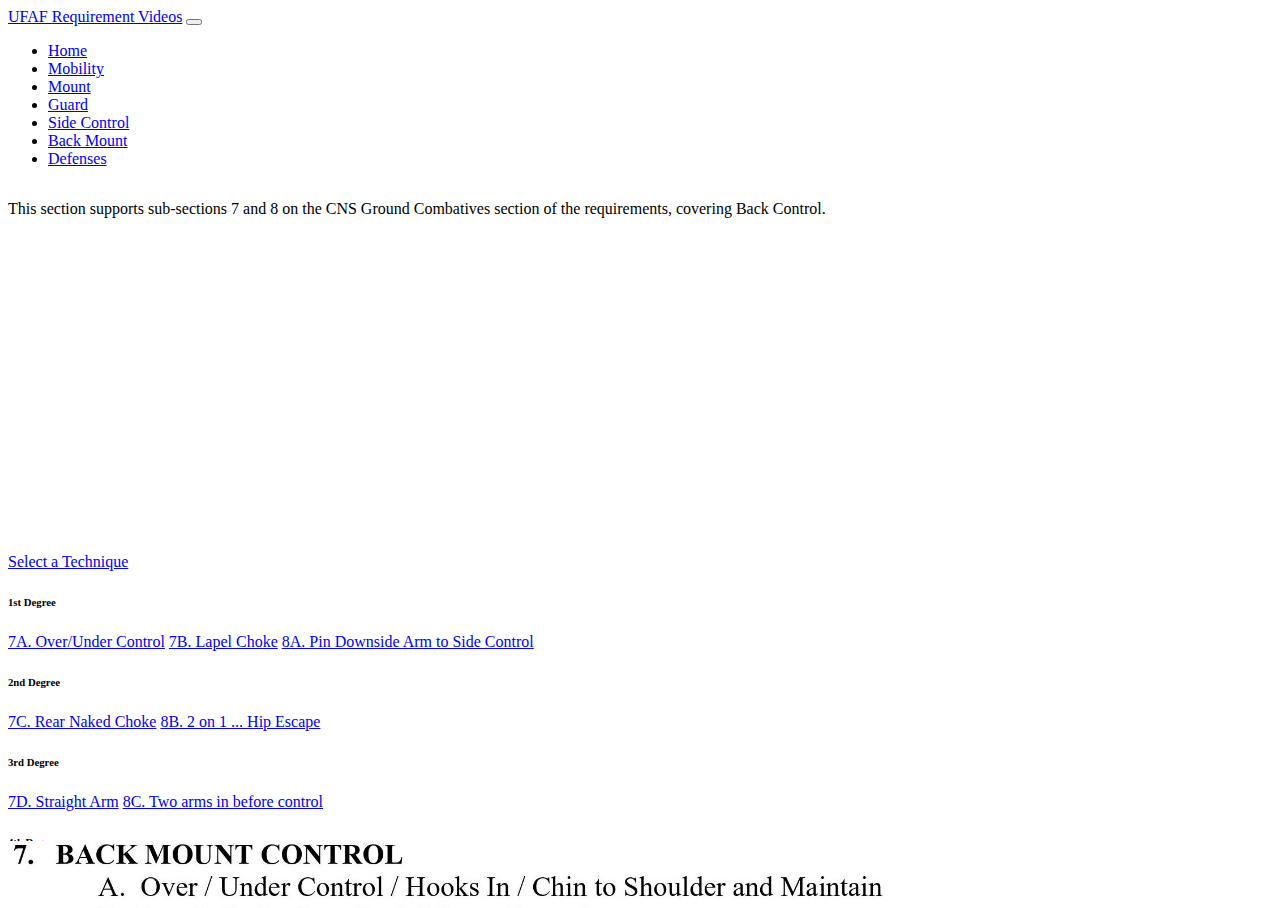
<file: back_mount.html>
<!DOCTYPE html>
<html lang="en">

<head>
  <meta charset="utf-8">
  <meta name="viewport" content="width=device-width, initial-scale=1">
  <link href="https://cdn.jsdelivr.net/npm/bootstrap@5.1.3/dist/css/bootstrap.min.css" rel="stylesheet" integrity="sha384-1BmE4kWBq78iYhFldvKuhfTAU6auU8tT94WrHftjDbrCEXSU1oBoqyl2QvZ6jIW3" crossorigin="anonymous">
  <script src="https://cdn.jsdelivr.net/npm/bootstrap@5.1.3/dist/js/bootstrap.bundle.min.js" integrity="sha384-ka7Sk0Gln4gmtz2MlQnikT1wXgYsOg+OMhuP+IlRH9sENBO0LRn5q+8nbTov4+1p" crossorigin="anonymous"></script>
  <script src="src_code.js"></script>
  <link rel="stylesheet" href="styles.css">
  <title>Unofficial UFAF Learning Portal</title>
</head>

<body>
  <div class="container-fluid bg-dark justify-content-center">
    <nav class="navbar navbar-expand-xl navbar-light bg-secondary">
      <div class="container-fluid">
        <a class="navbar-brand text-warning fs-3" href="#">UFAF Requirement Videos</a>
        <button class="navbar-toggler" type="button" data-bs-toggle="collapse" data-bs-target="#navbarSupportedContent" aria-controls="navbarSupportedContent" aria-expanded="false" aria-label="Toggle navigation">
          <span class="navbar-toggler-icon"></span>
        </button>
        <div class="collapse navbar-collapse" id="navbarSupportedContent">
          <ul class="navbar-nav me-auto mb-2 mb-lg-0">
            <li class="nav-item">
              <a class="nav-link active text-warning fs-5" aria-current="page" href="index.html">Home</a>
            </li>
            <li class="nav-item">
              <a class="nav-link active text-warning fs-5" aria-current="page" href="mobility.html">Mobility</a>
            </li>
            <li class="nav-item">
              <a class="nav-link active text-warning fs-5" aria-current="page" href="mount.html">Mount</a>
            </li>
            <li class="nav-item">
              <a class="nav-link active text-warning fs-5" aria-current="page" href="guard.html">Guard</a>
            </li>
            <li class="nav-item">
              <a class="nav-link active text-warning fs-5" aria-current="page" href="side_control.html">Side Control</a>
            </li>
            <li class="nav-item">
              <a class="nav-link active text-warning fs-5" aria-current="page" href="back_mount.html">Back Mount</a>
            </li>
            <li class="nav-item">
              <a class="nav-link active text-warning fs-5" aria-current="page" href="defenses.html">Defenses</a>
            </li>
          </ul>
        </div>
      </div>
    </nav>

    <div class="row p-3">
      <p class="text-light fs-4">This section supports sub-sections 7 and 8 on the CNS Ground
        Combatives section of the requirements, covering Back Control.</p>
    </div>

    <div class="row justify-content-md-center">
      <div class="col-lg-4 col-12">
        <div class="player">
          <iframe width="100%" height="315" id="BackVid" src="https://www.youtube.com/embed/vKhgc2JZ2bI" title="YouTube video player" frameborder="0" allow="accelerometer; autoplay; clipboard-write; encrypted-media; gyroscope; picture-in-picture"
            allowfullscreen></iframe>
        </div>
        <div class="dropdown show mb-2">
          <a class="btn btn-secondary btn-lg dropdown-toggle" href="#" role="button" id="dropdownMenuLink" data-bs-toggle="dropdown" aria-haspopup="true" aria-expanded="false">
            Select a Technique
          </a>
          <div class="dropdown-menu" aria-labelledby="dropdownMenuLink" style="max-height: 30vh; overflow-y: auto;">
            <h6 class="dropdown-header">1st Degree</h6>
            <a class="dropdown-item" href="javascript:setVideo('BackVid','7A')">7A. Over/Under Control</a>
            <a class="dropdown-item" href="javascript:setVideo('BackVid','7B')">7B. Lapel Choke</a>
            <a class="dropdown-item" href="javascript:setVideo('BackVid','8A')">8A. Pin Downside Arm to Side Control</a>
            <div class="dropdown-divider"></div>
            <h6 class="dropdown-header">2nd Degree</h6>
            <a class="dropdown-item" href="javascript:setVideo('BackVid','7C')">7C. Rear Naked Choke</a>
            <a class="dropdown-item" href="javascript:setVideo('BackVid','8B')">8B. 2 on 1 ... Hip Escape</a>
            <div class="dropdown-divider"></div>
            <h6 class="dropdown-header">3rd Degree</h6>
            <a class="dropdown-item" href="javascript:setVideo('BackVid','7D')">7D. Straight Arm</a>
            <a class="dropdown-item" href="javascript:setVideo('BackVid','8C')">8C. Two arms in before control</a>
            <div class="dropdown-divider"></div>
            <h6 class="dropdown-header">4th Degree</h6>
            <a class="dropdown-item" href="javascript:setVideo('BackVid','7E')">7E. Norris Choke</a>
            <a class="dropdown-item" href="javascript:setVideo('BackVid','8D')">8D. Escape to Submission</a>
          </div>
        </div>
      </div>
      <div class="col-lg-6 col-12">
        <img src="images/back_mount.jpg" class="img-max mb-2">
      </div>
    </div>
  </div>
</body>

</html>
</file>
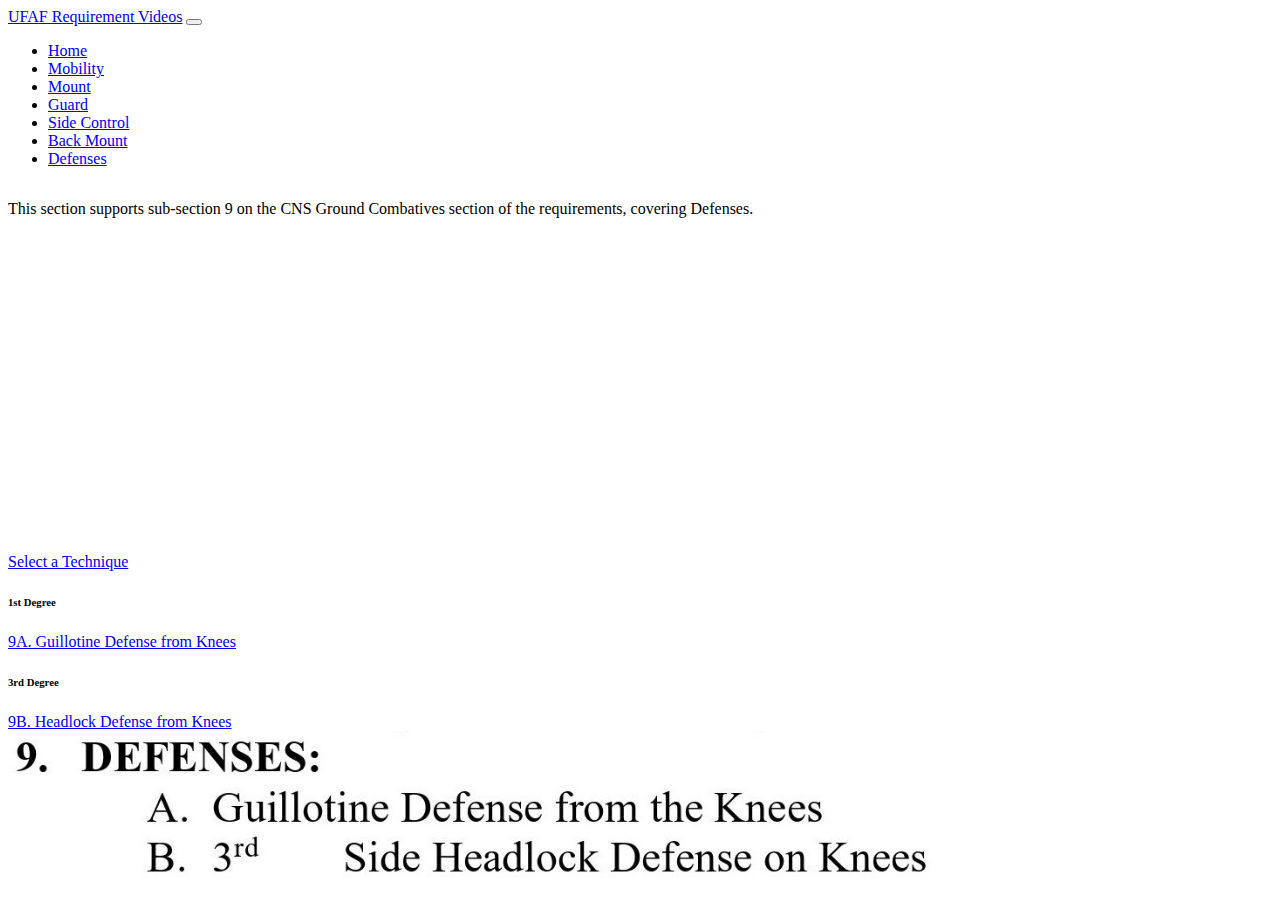
<file: defenses.html>
<!DOCTYPE html>
<html lang="en">

<head>
  <meta charset="utf-8">
  <meta name="viewport" content="width=device-width, initial-scale=1">
  <link href="https://cdn.jsdelivr.net/npm/bootstrap@5.1.3/dist/css/bootstrap.min.css" rel="stylesheet" integrity="sha384-1BmE4kWBq78iYhFldvKuhfTAU6auU8tT94WrHftjDbrCEXSU1oBoqyl2QvZ6jIW3" crossorigin="anonymous">
  <script src="https://cdn.jsdelivr.net/npm/bootstrap@5.1.3/dist/js/bootstrap.bundle.min.js" integrity="sha384-ka7Sk0Gln4gmtz2MlQnikT1wXgYsOg+OMhuP+IlRH9sENBO0LRn5q+8nbTov4+1p" crossorigin="anonymous"></script>
  <script src="src_code.js"></script>
  <link rel="stylesheet" href="styles.css">
  <title>Unofficial UFAF Learning Portal</title>
</head>

<body>
  <div class="container-fluid bg-dark justify-content-center">
    <nav class="navbar navbar-expand-xl navbar-light bg-secondary">
      <div class="container-fluid">
        <a class="navbar-brand text-warning fs-3" href="#">UFAF Requirement Videos</a>
        <button class="navbar-toggler" type="button" data-bs-toggle="collapse" data-bs-target="#navbarSupportedContent" aria-controls="navbarSupportedContent" aria-expanded="false" aria-label="Toggle navigation">
          <span class="navbar-toggler-icon"></span>
        </button>
        <div class="collapse navbar-collapse" id="navbarSupportedContent">
          <ul class="navbar-nav me-auto mb-2 mb-lg-0">
            <li class="nav-item">
              <a class="nav-link active text-warning fs-5" aria-current="page" href="index.html">Home</a>
            </li>
            <li class="nav-item">
              <a class="nav-link active text-warning fs-5" aria-current="page" href="mobility.html">Mobility</a>
            </li>
            <li class="nav-item">
              <a class="nav-link active text-warning fs-5" aria-current="page" href="mount.html">Mount</a>
            </li>
            <li class="nav-item">
              <a class="nav-link active text-warning fs-5" aria-current="page" href="guard.html">Guard</a>
            </li>
            <li class="nav-item">
              <a class="nav-link active text-warning fs-5" aria-current="page" href="side_control.html">Side Control</a>
            </li>
            <li class="nav-item">
              <a class="nav-link active text-warning fs-5" aria-current="page" href="back_mount.html">Back Mount</a>
            </li>
            <li class="nav-item">
              <a class="nav-link active text-warning fs-5" aria-current="page" href="defenses.html">Defenses</a>
            </li>
          </ul>
        </div>
      </div>
    </nav>

    <div class="row p-3">
      <p class="text-light fs-4">This section supports sub-section 9 on the CNS Ground
        Combatives section of the requirements, covering Defenses.</p>
    </div>

    <div class="row justify-content-md-center">
      <div class="col-lg-4 col-12">
        <div class="player">
          <iframe width="100%" height="315" id="DefVid" src="https://www.youtube.com/embed/ISmw-4SXaU0" title="YouTube video player" frameborder="0" allow="accelerometer; autoplay; clipboard-write; encrypted-media; gyroscope; picture-in-picture"
            allowfullscreen></iframe>
        </div>
        <div class="dropdown show mb-2">
          <a class="btn btn-secondary btn-lg dropdown-toggle" href="#" role="button" id="dropdownMenuLink" data-bs-toggle="dropdown" aria-haspopup="true" aria-expanded="false">
            Select a Technique
          </a>
          <div class="dropdown-menu" aria-labelledby="dropdownMenuLink" style="max-height: 30vh; overflow-y: auto;">
            <h6 class="dropdown-header">1st Degree</h6>
            <a class="dropdown-item" href="javascript:setVideo('DefVid','9A')">9A. Guillotine Defense from Knees</a>
            <div class="dropdown-divider"></div>
            <h6 class="dropdown-header">3rd Degree</h6>
            <a class="dropdown-item" href="javascript:setVideo('DefVid','9B')">9B. Headlock Defense from Knees</a>
          </div>
        </div>
      </div>
      <div class="col-lg-6 col-12">
        <img src="images/defenses.jpg" class="img-max mb-2">
      </div>
    </div>
  </div>
</body>

</html>
</file>
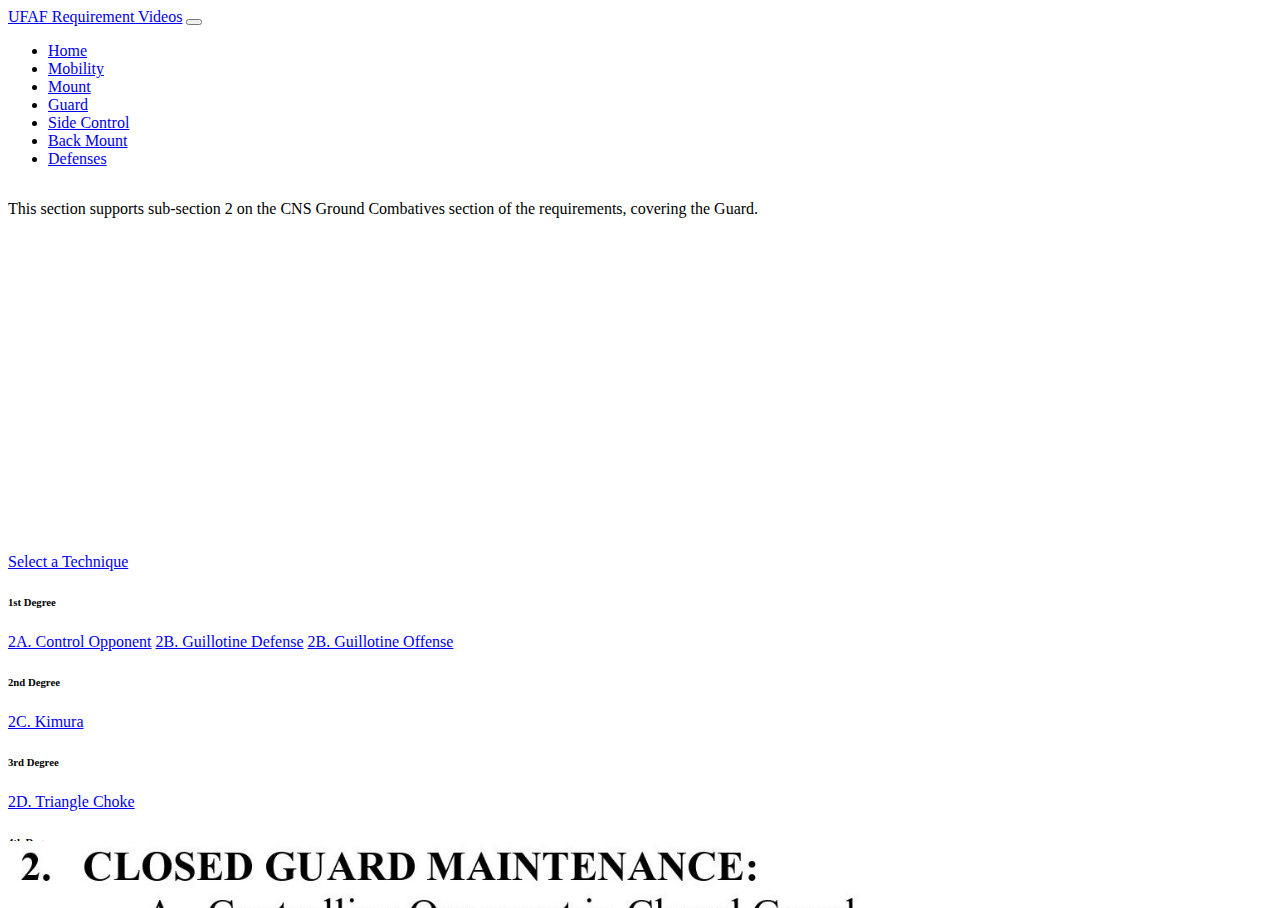
<file: guard.html>
<!DOCTYPE html>
<html lang="en">

<head>
  <meta charset="utf-8">
  <meta name="viewport" content="width=device-width, initial-scale=1">
  <link href="https://cdn.jsdelivr.net/npm/bootstrap@5.1.3/dist/css/bootstrap.min.css" rel="stylesheet" integrity="sha384-1BmE4kWBq78iYhFldvKuhfTAU6auU8tT94WrHftjDbrCEXSU1oBoqyl2QvZ6jIW3" crossorigin="anonymous">
  <script src="https://cdn.jsdelivr.net/npm/bootstrap@5.1.3/dist/js/bootstrap.bundle.min.js" integrity="sha384-ka7Sk0Gln4gmtz2MlQnikT1wXgYsOg+OMhuP+IlRH9sENBO0LRn5q+8nbTov4+1p" crossorigin="anonymous"></script>
  <script src="src_code.js"></script>
  <link rel="stylesheet" href="styles.css">
  <title>Unofficial UFAF Learning Portal</title>
</head>

<body>
  <div class="container-fluid bg-dark justify-content-center">
    <nav class="navbar navbar-expand-xl navbar-light bg-secondary">
      <div class="container-fluid">
        <a class="navbar-brand text-warning fs-3" href="#">UFAF Requirement Videos</a>
        <button class="navbar-toggler" type="button" data-bs-toggle="collapse" data-bs-target="#navbarSupportedContent" aria-controls="navbarSupportedContent" aria-expanded="false" aria-label="Toggle navigation">
          <span class="navbar-toggler-icon"></span>
        </button>
        <div class="collapse navbar-collapse" id="navbarSupportedContent">
          <ul class="navbar-nav me-auto mb-2 mb-lg-0">
            <li class="nav-item">
              <a class="nav-link active text-warning fs-5" aria-current="page" href="index.html">Home</a>
            </li>
            <li class="nav-item">
              <a class="nav-link active text-warning fs-5" aria-current="page" href="mobility.html">Mobility</a>
            </li>
            <li class="nav-item">
              <a class="nav-link active text-warning fs-5" aria-current="page" href="mount.html">Mount</a>
            </li>
            <li class="nav-item">
              <a class="nav-link active text-warning fs-5" aria-current="page" href="guard.html">Guard</a>
            </li>
            <li class="nav-item">
              <a class="nav-link active text-warning fs-5" aria-current="page" href="side_control.html">Side Control</a>
            </li>
            <li class="nav-item">
              <a class="nav-link active text-warning fs-5" aria-current="page" href="back_mount.html">Back Mount</a>
            </li>
            <li class="nav-item">
              <a class="nav-link active text-warning fs-5" aria-current="page" href="defenses.html">Defenses</a>
            </li>
          </ul>
        </div>
      </div>
    </nav>

    <div class="row p-3">
      <p class="text-light fs-4">This section supports sub-section 2 on the CNS Ground
        Combatives section of the requirements, covering the Guard.</p>
    </div>

    <div class="row justify-content-md-center">
      <div class="col-lg-4 col-12">
        <div class="player">
          <iframe width="100%" height="315" id="GuardVid" src="https://www.youtube.com/embed/5mj4U5W0mA0" title="YouTube video player" frameborder="0" allow="accelerometer; autoplay; clipboard-write; encrypted-media; gyroscope; picture-in-picture"
            allowfullscreen></iframe>
        </div>
        <div class="dropdown show mb-2">
          <a class="btn btn-secondary btn-lg dropdown-toggle" href="#" role="button" id="dropdownMenuLink" data-bs-toggle="dropdown" aria-haspopup="true" aria-expanded="false">
            Select a Technique
          </a>
          <div class="dropdown-menu" aria-labelledby="dropdownMenuLink" style="max-height: 30vh; overflow-y: auto;">
            <h6 class="dropdown-header">1st Degree</h6>
            <a class="dropdown-item" href="javascript:setVideo('GuardVid','2A')">2A. Control Opponent</a>
            <a class="dropdown-item" href="javascript:setVideo('GuardVid','2B1')">2B. Guillotine Defense</a>
            <a class="dropdown-item" href="javascript:setVideo('GuardVid','2B2')">2B. Guillotine Offense</a>
            <div class="dropdown-divider"></div>
            <h6 class="dropdown-header">2nd Degree</h6>
            <a class="dropdown-item" href="javascript:setVideo('GuardVid','2C')">2C. Kimura</a>
            <div class="dropdown-divider"></div>
            <h6 class="dropdown-header">3rd Degree</h6>
            <a class="dropdown-item" href="javascript:setVideo('GuardVid','2D')">2D. Triangle Choke</a>
            <div class="dropdown-divider"></div>
            <h6 class="dropdown-header">4th Degree</h6>
            <a class="dropdown-item" href="javascript:setVideo('GuardVid','2E')">2E. Lapel Submission</a>
          </div>
        </div>
      </div>
      <div class="col-lg-6 col-12">
        <img src="images/guard.jpg" class="img-max mb-2">
      </div>
    </div>
  </div>
</body>

</html>
</file>
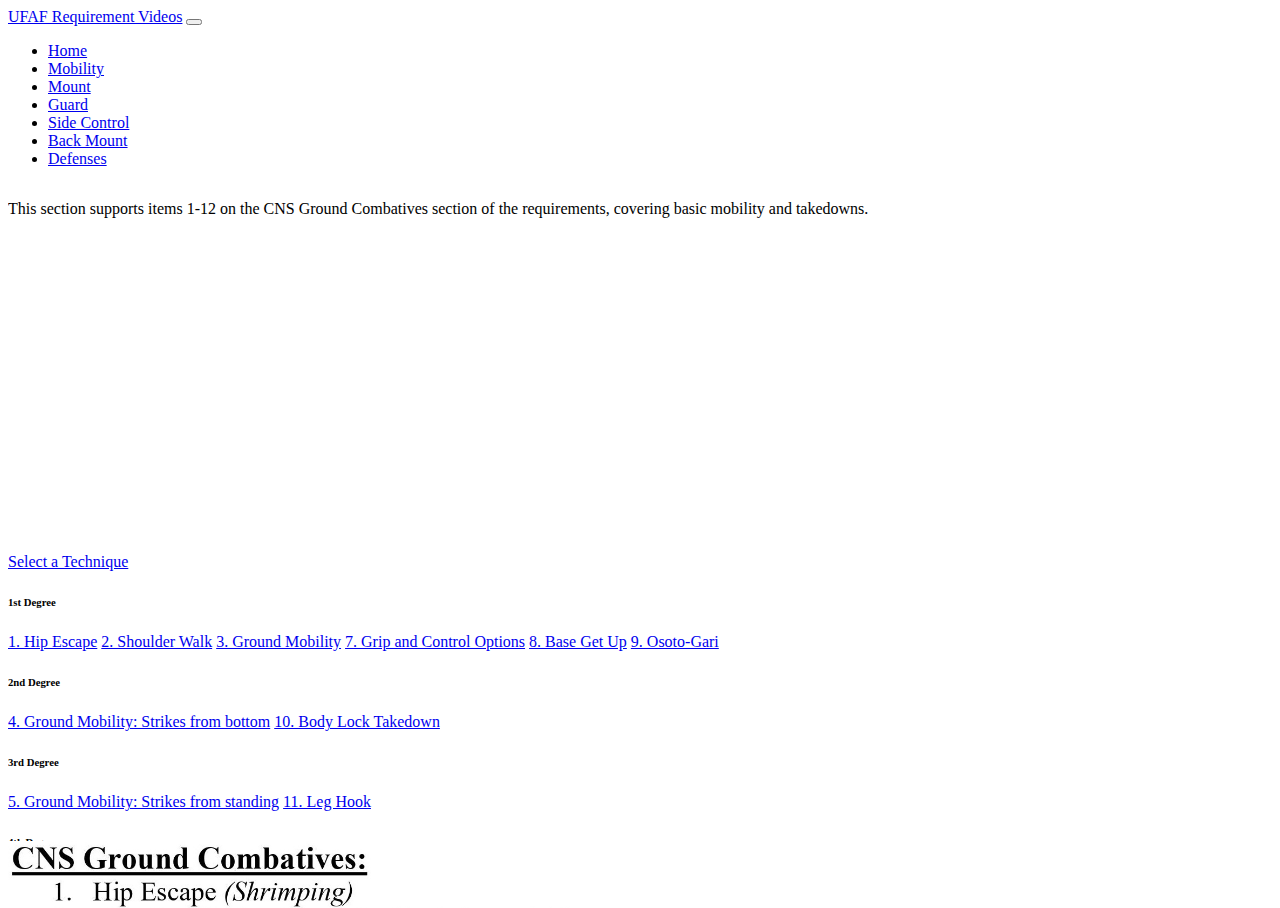
<file: mobility.html>
<!DOCTYPE html>
<html lang="en">

<head>
  <meta charset="utf-8">
  <meta name="viewport" content="width=device-width, initial-scale=1">
  <link href="https://cdn.jsdelivr.net/npm/bootstrap@5.1.3/dist/css/bootstrap.min.css" rel="stylesheet" integrity="sha384-1BmE4kWBq78iYhFldvKuhfTAU6auU8tT94WrHftjDbrCEXSU1oBoqyl2QvZ6jIW3" crossorigin="anonymous">
  <script src="https://cdn.jsdelivr.net/npm/bootstrap@5.1.3/dist/js/bootstrap.bundle.min.js" integrity="sha384-ka7Sk0Gln4gmtz2MlQnikT1wXgYsOg+OMhuP+IlRH9sENBO0LRn5q+8nbTov4+1p" crossorigin="anonymous"></script>
  <script src="src_code.js"></script>
  <link rel="stylesheet" href="styles.css">
  <title>Unofficial UFAF Learning Portal</title>
</head>

<body>
  <div class="container-fluid bg-dark justify-content-center">
    <nav class="navbar navbar-expand-xl navbar-light bg-secondary">
      <div class="container-fluid">
        <a class="navbar-brand text-warning fs-3" href="#">UFAF Requirement Videos</a>
        <button class="navbar-toggler" type="button" data-bs-toggle="collapse" data-bs-target="#navbarSupportedContent" aria-controls="navbarSupportedContent" aria-expanded="false" aria-label="Toggle navigation">
          <span class="navbar-toggler-icon"></span>
        </button>
        <div class="collapse navbar-collapse" id="navbarSupportedContent">
          <ul class="navbar-nav me-auto mb-2 mb-lg-0">
            <li class="nav-item">
              <a class="nav-link active text-warning fs-5" aria-current="page" href="index.html">Home</a>
            </li>
            <li class="nav-item">
              <a class="nav-link active text-warning fs-5" aria-current="page" href="mobility.html">Mobility</a>
            </li>
            <li class="nav-item">
              <a class="nav-link active text-warning fs-5" aria-current="page" href="mount.html">Mount</a>
            </li>
            <li class="nav-item">
              <a class="nav-link active text-warning fs-5" aria-current="page" href="guard.html">Guard</a>
            </li>
            <li class="nav-item">
              <a class="nav-link active text-warning fs-5" aria-current="page" href="side_control.html">Side Control</a>
            </li>
            <li class="nav-item">
              <a class="nav-link active text-warning fs-5" aria-current="page" href="back_mount.html">Back Mount</a>
            </li>
            <li class="nav-item">
              <a class="nav-link active text-warning fs-5" aria-current="page" href="defenses.html">Defenses</a>
            </li>
          </ul>
        </div>
      </div>
    </nav>

    <div class="row p-3">
      <p class="text-light fs-4">This section supports items 1-12 on the CNS Ground
        Combatives section of the requirements, covering basic mobility and takedowns.</p>
    </div>

    <div class="row justify-content-md-center">
      <div class="col-lg-4 col-12">
        <div class="player">
          <iframe width="100%" height="315" id="MobiVid" src="https://www.youtube.com/embed/d8OEtOgxp_A" title="YouTube video player" frameborder="0" allow="accelerometer; autoplay; clipboard-write; encrypted-media; gyroscope; picture-in-picture"
            allowfullscreen></iframe>
        </div>
        <div class="dropdown show mb-2">
          <a class="btn btn-secondary btn-lg dropdown-toggle" href="#" role="button" id="dropdownMenuLink" data-bs-toggle="dropdown" aria-haspopup="true" aria-expanded="false">
            Select a Technique
          </a>
          <div class="dropdown-menu" aria-labelledby="dropdownMenuLink" style="max-height: 30vh; overflow-y: auto;">
            <h6 class="dropdown-header">1st Degree</h6>
            <a class="dropdown-item" href="javascript:setVideo('MobiVid','1')">1. Hip Escape</a>
            <a class="dropdown-item" href="javascript:setVideo('MobiVid','2')">2. Shoulder Walk</a>
            <a class="dropdown-item" href="javascript:setVideo('MobiVid','3')">3. Ground Mobility</a>
            <a class="dropdown-item" href="javascript:setVideo('MobiVid','7')">7. Grip and Control Options</a>
            <a class="dropdown-item" href="javascript:setVideo('MobiVid','8')">8. Base Get Up</a>
            <a class="dropdown-item" href="javascript:setVideo('MobiVid','9')">9. Osoto-Gari</a>
            <div class="dropdown-divider"></div>
            <h6 class="dropdown-header">2nd Degree</h6>
            <a class="dropdown-item" href="javascript:setVideo('MobiVid','4')">4. Ground Mobility: Strikes from bottom</a>
            <a class="dropdown-item" href="javascript:setVideo('MobiVid','10')">10. Body Lock Takedown</a>
            <div class="dropdown-divider"></div>
            <h6 class="dropdown-header">3rd Degree</h6>
            <a class="dropdown-item" href="javascript:setVideo('MobiVid','5')">5. Ground Mobility: Strikes from standing</a>
            <a class="dropdown-item" href="javascript:setVideo('MobiVid','11')">11. Leg Hook</a>
            <div class="dropdown-divider"></div>
            <h6 class="dropdown-header">4th Degree</h6>
            <a class="dropdown-item" href="javascript:setVideo('MobiVid','6')">6. Ground Mobility:Strikes to Standing</a>
            <a class="dropdown-item" href="javascript:setVideo('MobiVid','12')">12. Double Leg</a>
          </div>
        </div>
      </div>
      <div class="col-lg-6 col-12">
        <img src="images/mobility.jpg" class="img-max mb-2">
      </div>
    </div>
  </div>
</body>

</html>
</file>
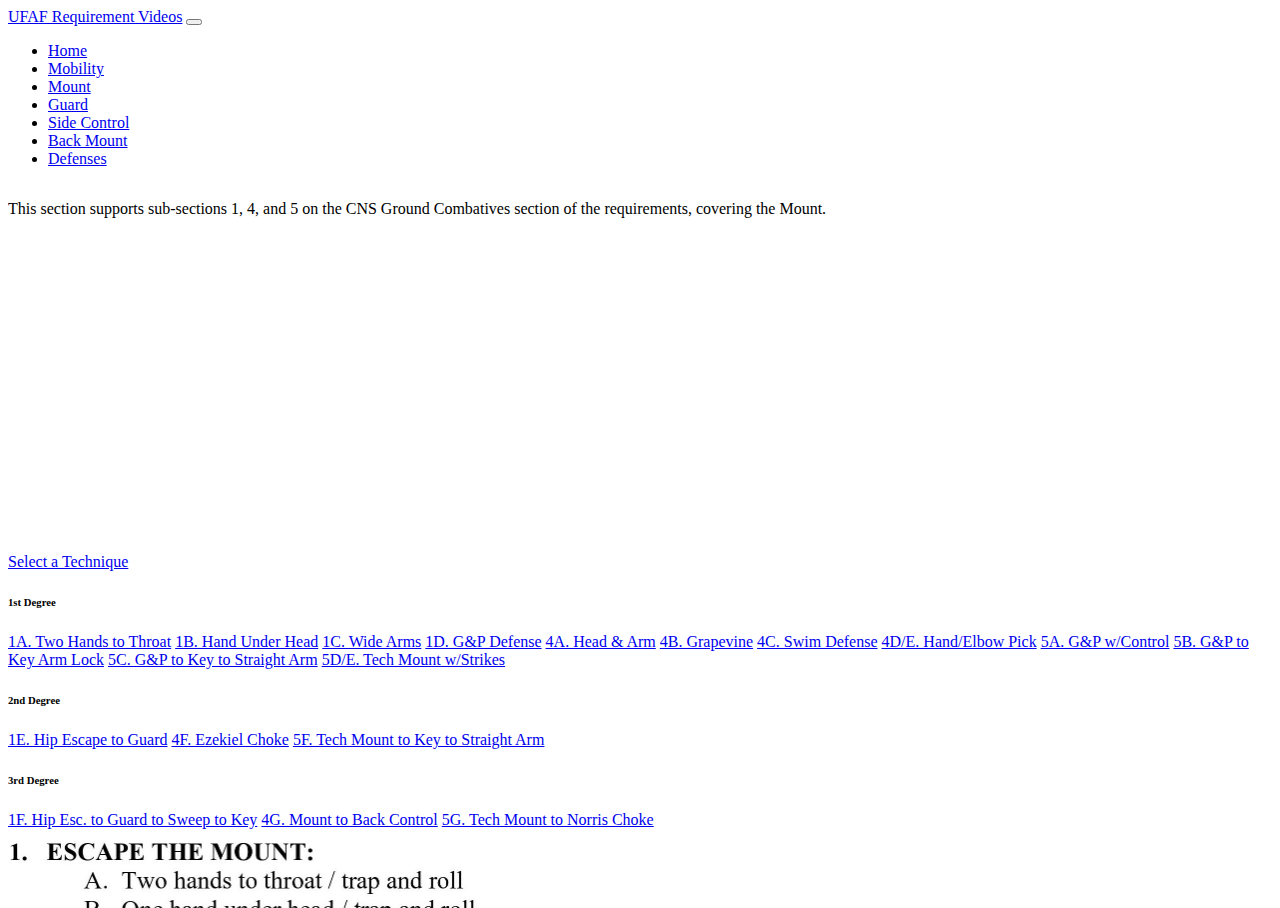
<file: mount.html>
<!DOCTYPE html>
<html lang="en">

<head>
  <meta charset="utf-8">
  <meta name="viewport" content="width=device-width, initial-scale=1">
  <link href="https://cdn.jsdelivr.net/npm/bootstrap@5.1.3/dist/css/bootstrap.min.css" rel="stylesheet" integrity="sha384-1BmE4kWBq78iYhFldvKuhfTAU6auU8tT94WrHftjDbrCEXSU1oBoqyl2QvZ6jIW3" crossorigin="anonymous">
  <script src="https://cdn.jsdelivr.net/npm/bootstrap@5.1.3/dist/js/bootstrap.bundle.min.js" integrity="sha384-ka7Sk0Gln4gmtz2MlQnikT1wXgYsOg+OMhuP+IlRH9sENBO0LRn5q+8nbTov4+1p" crossorigin="anonymous"></script>
  <script src="src_code.js"></script>
  <link rel="stylesheet" href="styles.css">
  <title>Unofficial UFAF Learning Portal</title>
</head>

<body>
  <div class="container-fluid bg-dark justify-content-center">
    <nav class="navbar navbar-expand-xl navbar-light bg-secondary">
      <div class="container-fluid">
        <a class="navbar-brand text-warning fs-3" href="#">UFAF Requirement Videos</a>
        <button class="navbar-toggler" type="button" data-bs-toggle="collapse" data-bs-target="#navbarSupportedContent" aria-controls="navbarSupportedContent" aria-expanded="false" aria-label="Toggle navigation">
          <span class="navbar-toggler-icon"></span>
        </button>
        <div class="collapse navbar-collapse" id="navbarSupportedContent">
          <ul class="navbar-nav me-auto mb-2 mb-lg-0">
            <li class="nav-item">
              <a class="nav-link active text-warning fs-5" aria-current="page" href="index.html">Home</a>
            </li>
            <li class="nav-item">
              <a class="nav-link active text-warning fs-5" aria-current="page" href="mobility.html">Mobility</a>
            </li>
            <li class="nav-item">
              <a class="nav-link active text-warning fs-5" aria-current="page" href="mount.html">Mount</a>
            </li>
            <li class="nav-item">
              <a class="nav-link active text-warning fs-5" aria-current="page" href="guard.html">Guard</a>
            </li>
            <li class="nav-item">
              <a class="nav-link active text-warning fs-5" aria-current="page" href="side_control.html">Side Control</a>
            </li>
            <li class="nav-item">
              <a class="nav-link active text-warning fs-5" aria-current="page" href="back_mount.html">Back Mount</a>
            </li>
            <li class="nav-item">
              <a class="nav-link active text-warning fs-5" aria-current="page" href="defenses.html">Defenses</a>
            </li>
          </ul>
        </div>
      </div>
    </nav>

    <div class="row p-3">
      <p class="text-light fs-4">This section supports sub-sections 1, 4, and 5 on the CNS Ground
        Combatives section of the requirements, covering the Mount.</p>
    </div>

    <div class="row justify-content-md-center">
      <div class="col-lg-4 col-12">
        <div class="player">
          <iframe width="100%" height="315" id="MountVid" src="https://www.youtube.com/embed/_DLXe2TpQDg" title="YouTube video player" frameborder="0" allow="accelerometer; autoplay; clipboard-write; encrypted-media; gyroscope; picture-in-picture"
            allowfullscreen></iframe>
        </div>
        <div class="dropdown show mb-2">
          <a class="btn btn-secondary btn-lg dropdown-toggle" href="#" role="button" id="dropdownMenuLink" data-bs-toggle="dropdown" aria-haspopup="true" aria-expanded="false">
            Select a Technique
          </a>
          <div class="dropdown-menu" aria-labelledby="dropdownMenuLink" style="max-height: 30vh; overflow-y: auto;">
            <h6 class="dropdown-header">1st Degree</h6>
            <a class="dropdown-item" href="javascript:setVideo('MountVid','1A')">1A. Two Hands to Throat</a>
            <a class="dropdown-item" href="javascript:setVideo('MountVid','1B')">1B. Hand Under Head</a>
            <a class="dropdown-item" href="javascript:setVideo('MountVid','1C')">1C. Wide Arms</a>
            <a class="dropdown-item" href="javascript:setVideo('MountVid','1D')">1D. G&P Defense</a>
            <a class="dropdown-item" href="javascript:setVideo('MountVid','4A')">4A. Head & Arm</a>
            <a class="dropdown-item" href="javascript:setVideo('MountVid','4B')">4B. Grapevine</a>
            <a class="dropdown-item" href="javascript:setVideo('MountVid','4C')">4C. Swim Defense</a>
            <a class="dropdown-item" href="javascript:setVideo('MountVid','4DE')">4D/E. Hand/Elbow Pick</a>
            <a class="dropdown-item" href="javascript:setVideo('MountVid','5A')">5A. G&P w/Control</a>
            <a class="dropdown-item" href="javascript:setVideo('MountVid','5B')">5B. G&P to Key Arm Lock</a>
            <a class="dropdown-item" href="javascript:setVideo('MountVid','5C')">5C. G&P to Key to Straight Arm</a>
            <a class="dropdown-item" href="javascript:setVideo('MountVid','5DE')">5D/E. Tech Mount w/Strikes</a>
            <div class="dropdown-divider"></div>
            <h6 class="dropdown-header">2nd Degree</h6>
            <a class="dropdown-item" href="javascript:setVideo('MountVid','1E')">1E. Hip Escape to Guard</a>
            <a class="dropdown-item" href="javascript:setVideo('MountVid','4F')">4F. Ezekiel Choke</a>
            <a class="dropdown-item" href="javascript:setVideo('MountVid','5F')">5F. Tech Mount to Key to Straight Arm</a>
            <div class="dropdown-divider"></div>
            <h6 class="dropdown-header">3rd Degree</h6>
            <a class="dropdown-item" href="javascript:setVideo('MountVid','1F')">1F. Hip Esc. to Guard to Sweep to Key</a>
            <a class="dropdown-item" href="javascript:setVideo('MountVid','4G')">4G. Mount to Back Control</a>
            <a class="dropdown-item" href="javascript:setVideo('MountVid','5G')">5G. Tech Mount to Norris Choke</a>
            <div class="dropdown-divider"></div>
            <h6 class="dropdown-header">4th Degree</h6>
            <a class="dropdown-item" href="javascript:setVideo('MountVid','1G')">1G. Hip Escape to ... Submission</a>
            <a class="dropdown-item" href="javascript:setVideo('MountVid','4H')">4H. Front Lapel Choke to Straight Arm</a>
            <a class="dropdown-item" href="javascript:setVideo('MountVid','5H')">5H. Full Mount Maintenance etc.</a>
          </div>
        </div>
      </div>
      <div class="col-lg-6 col-12">
        <img src="images/mount_1.jpg" class="img-max mb-2">
        <img src="images/mount_4.jpg" class="img-max mb-2">
        <img src="images/mount_5.jpg" class="img-max mb-2">
      </div>
    </div>
  </div>
</body>

</html>
</file>
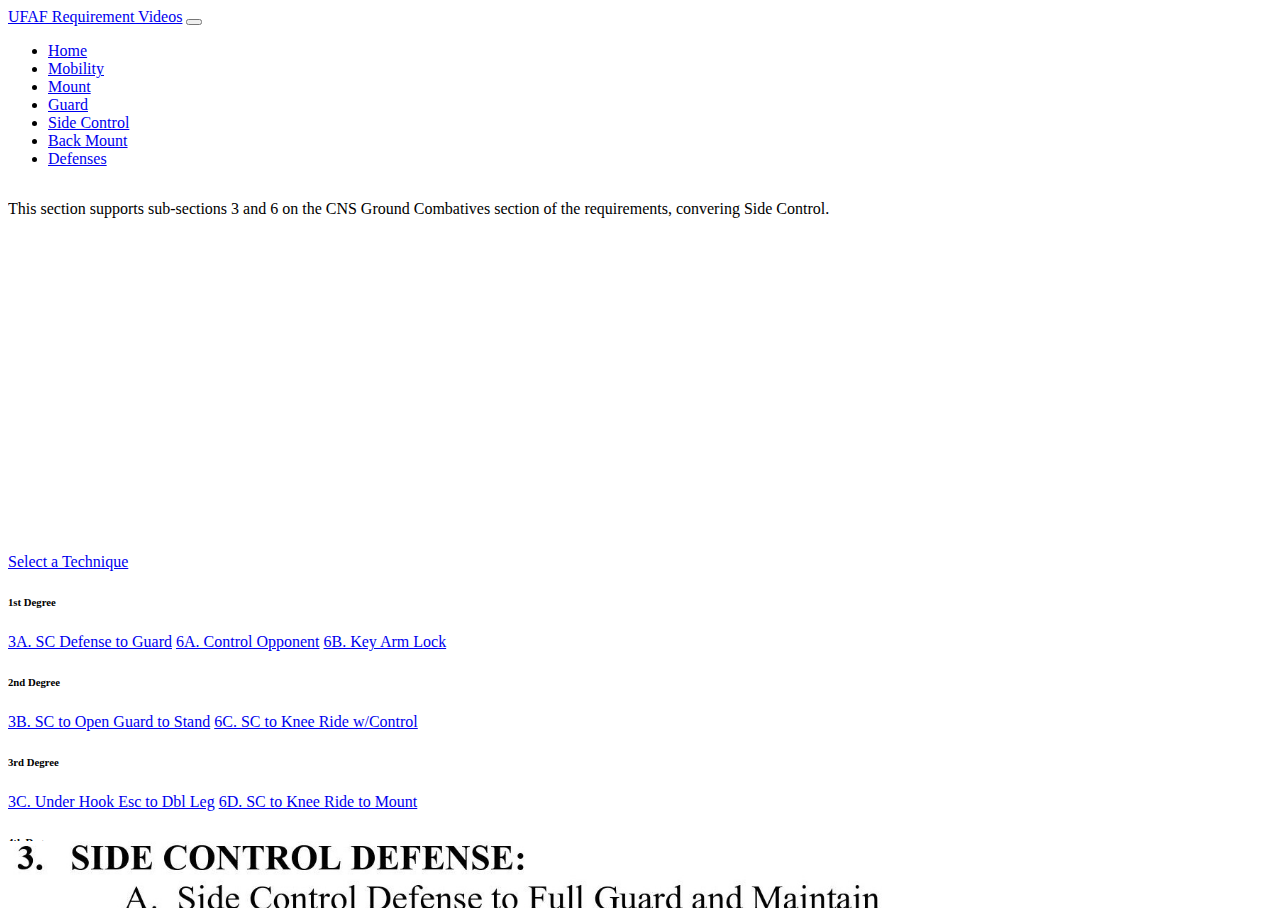
<file: side_control.html>
<!DOCTYPE html>
<html lang="en">

<head>
  <meta charset="utf-8">
  <meta name="viewport" content="width=device-width, initial-scale=1">
  <link href="https://cdn.jsdelivr.net/npm/bootstrap@5.1.3/dist/css/bootstrap.min.css" rel="stylesheet" integrity="sha384-1BmE4kWBq78iYhFldvKuhfTAU6auU8tT94WrHftjDbrCEXSU1oBoqyl2QvZ6jIW3" crossorigin="anonymous">
  <script src="https://cdn.jsdelivr.net/npm/bootstrap@5.1.3/dist/js/bootstrap.bundle.min.js" integrity="sha384-ka7Sk0Gln4gmtz2MlQnikT1wXgYsOg+OMhuP+IlRH9sENBO0LRn5q+8nbTov4+1p" crossorigin="anonymous"></script>
  <script src="src_code.js"></script>
  <link rel="stylesheet" href="styles.css">
  <title>Unofficial UFAF Learning Portal</title>
</head>

<body>
  <div class="container-fluid bg-dark justify-content-center">
    <nav class="navbar navbar-expand-xl navbar-light bg-secondary">
      <div class="container-fluid">
        <a class="navbar-brand text-warning fs-3" href="#">UFAF Requirement Videos</a>
        <button class="navbar-toggler" type="button" data-bs-toggle="collapse" data-bs-target="#navbarSupportedContent" aria-controls="navbarSupportedContent" aria-expanded="false" aria-label="Toggle navigation">
          <span class="navbar-toggler-icon"></span>
        </button>
        <div class="collapse navbar-collapse" id="navbarSupportedContent">
          <ul class="navbar-nav me-auto mb-2 mb-lg-0">
            <li class="nav-item">
              <a class="nav-link active text-warning fs-5" aria-current="page" href="index.html">Home</a>
            </li>
            <li class="nav-item">
              <a class="nav-link active text-warning fs-5" aria-current="page" href="mobility.html">Mobility</a>
            </li>
            <li class="nav-item">
              <a class="nav-link active text-warning fs-5" aria-current="page" href="mount.html">Mount</a>
            </li>
            <li class="nav-item">
              <a class="nav-link active text-warning fs-5" aria-current="page" href="guard.html">Guard</a>
            </li>
            <li class="nav-item">
              <a class="nav-link active text-warning fs-5" aria-current="page" href="side_control.html">Side Control</a>
            </li>
            <li class="nav-item">
              <a class="nav-link active text-warning fs-5" aria-current="page" href="back_mount.html">Back Mount</a>
            </li>
            <li class="nav-item">
              <a class="nav-link active text-warning fs-5" aria-current="page" href="defenses.html">Defenses</a>
            </li>
          </ul>
        </div>
      </div>
    </nav>

    <div class="row p-3">
      <p class="text-light fs-4">This section supports sub-sections 3 and 6 on the CNS Ground
        Combatives section of the requirements, convering Side Control.</p>
    </div>

    <div class="row justify-content-md-center">

      <div class="col-lg-4 col-12">
        <div class="player">
          <iframe width="100%" height="315" id="SCVid" src="https://www.youtube.com/embed/7a4SZGVgeao" title="YouTube video player" frameborder="0" allow="accelerometer; autoplay; clipboard-write; encrypted-media; gyroscope; picture-in-picture"
            allowfullscreen></iframe>
        </div>
        <div class="dropdown show mb-2">
          <a class="btn btn-secondary btn-lg dropdown-toggle" href="#" role="button" id="dropdownMenuLink" data-bs-toggle="dropdown" aria-haspopup="true" aria-expanded="false">
            Select a Technique
          </a>
          <div class="dropdown-menu" aria-labelledby="dropdownMenuLink" style="max-height: 30vh; overflow-y: auto;">
            <h6 class="dropdown-header">1st Degree</h6>
            <a class="dropdown-item" href="javascript:setVideo('SCVid','3A')">3A. SC Defense to Guard</a>
            <a class="dropdown-item" href="javascript:setVideo('SCVid','6A')">6A. Control Opponent</a>
            <a class="dropdown-item" href="javascript:setVideo('SCVid','6B')">6B. Key Arm Lock</a>
            <div class="dropdown-divider"></div>
            <h6 class="dropdown-header">2nd Degree</h6>
            <a class="dropdown-item" href="javascript:setVideo('SCVid','3B')">3B. SC to Open Guard to Stand</a>
            <a class="dropdown-item" href="javascript:setVideo('SCVid','6C')">6C. SC to Knee Ride w/Control</a>
            <div class="dropdown-divider"></div>
            <h6 class="dropdown-header">3rd Degree</h6>
            <a class="dropdown-item" href="javascript:setVideo('SCVid','3C')">3C. Under Hook Esc to Dbl Leg</a>
            <a class="dropdown-item" href="javascript:setVideo('SCVid','6D')">6D. SC to Knee Ride to Mount</a>
            <div class="dropdown-divider"></div>
            <h6 class="dropdown-header">4th Degree</h6>
            <a class="dropdown-item" href="javascript:setVideo('SCVid','3D')">3D. Outside Foot Up & Over</a>
            <a class="dropdown-item" href="javascript:setVideo('SCVid','6E')">6E. SC to ... Back Control Finish</a>
          </div>
        </div>
      </div>
      <div class="col-lg-6 col-12">
        <img src="images/side_control_3.jpg" class="img-max mb-2">
        <img src="images/side_control_6.jpg" class="img-max mb-2">
      </div>
    </div>
  </div>
</body>

</html>
</file>
<file: styles.css>
html, body{
  height: 100%;
}

.container-fluid{
  height: 100%;
  overflow-y: auto;
}

.player{
  max-width:991px;
  max-height: 330px;
  height: auto;
}

.img-max{
  max-width: 991px;
  height: auto;
  width: 100%;
}
</file>
